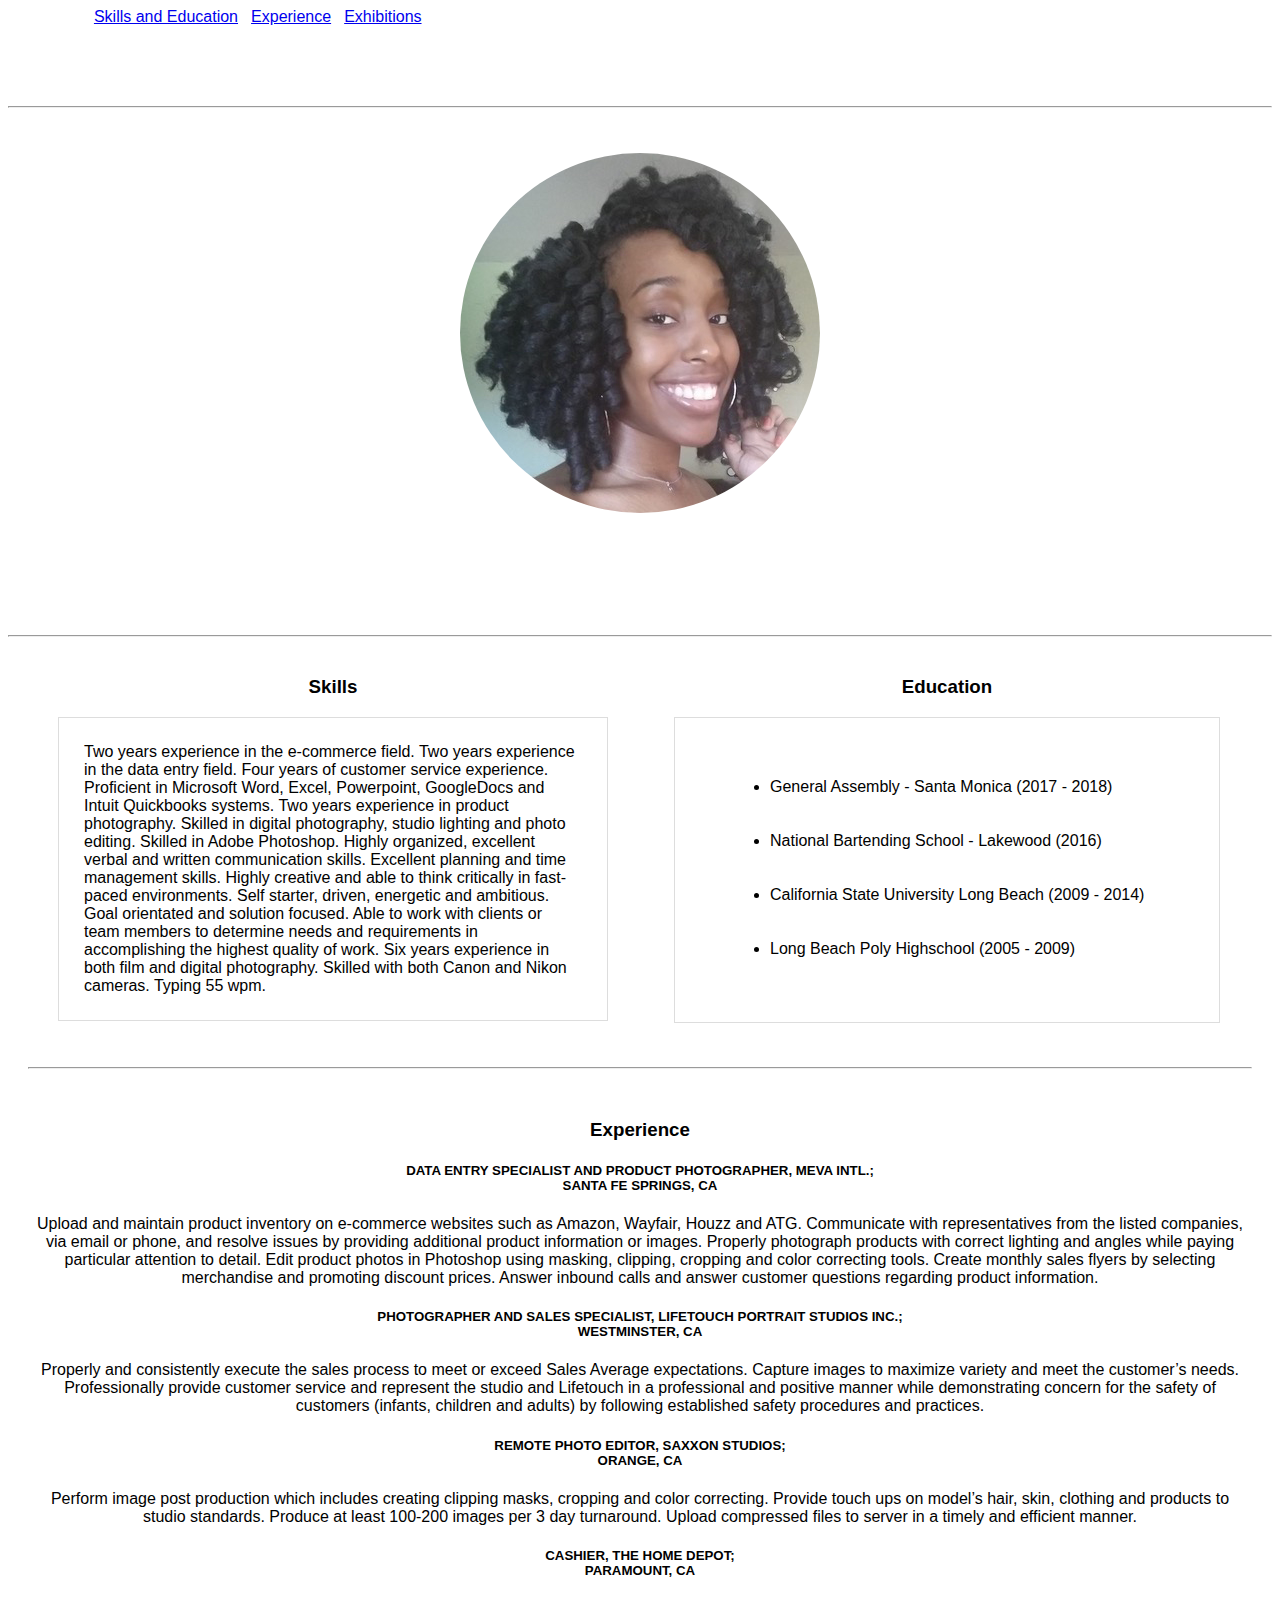
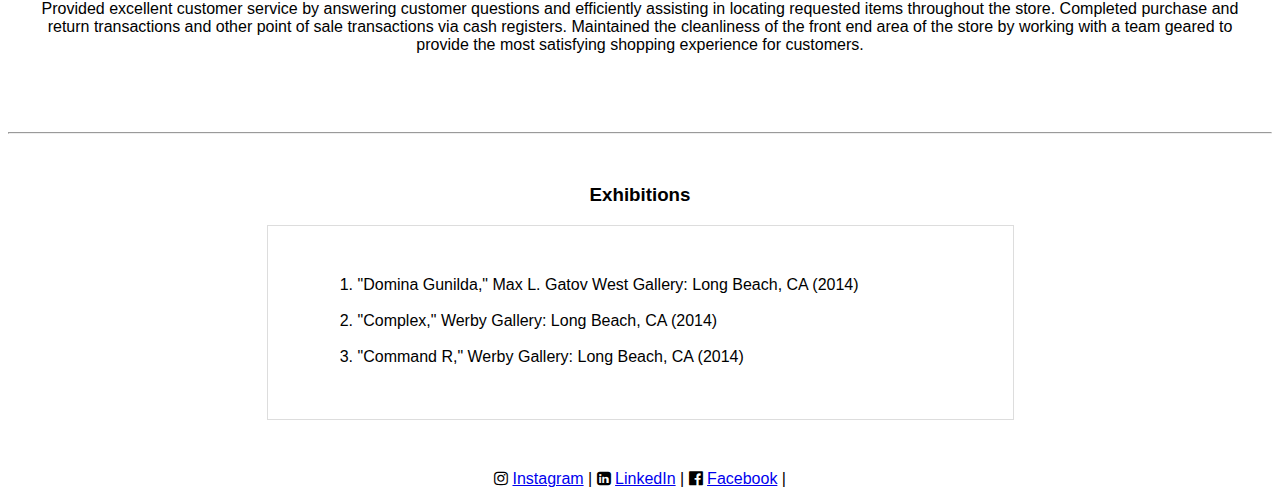
<file: Week1_homework/index.html>
<!DOCTYPE html>
<html lang="en">
    <head>
        <meta charset="utf-8">
        <meta name="description" content="Raven's resume website">
        <meta name="keywords" content="one, two, three">

        <title>Raven Sherman | Resume</title>
        
        <!-- Font Awesome -->
        <link rel="stylesheet" href="https://maxcdn.bootstrapcdn.com/font-awesome/4.7.0/css/font-awesome.min.css">

        <link rel="stylesheet" href="css/style.css">
    </head>
    <body>
        <nav>
            <strong>About Me</strong>
            |
            <a href="#mid">Skills and Education</a>
            |
            <a href="#experience">Experience</a>
            |
            <a href="#exhibitions">Exhibitions</a>
            |
        </nav>

        <div id="content">

            <h1>Raven Sherman</h1>
            <hr>
        <div id="upper" class="container">
            <img class="pic" src="images/raven.jpeg" alt="Avatar">
            <h3>Web Developer in the making!</h3>
            <p style="text-align: center">I'm Raven Sherman, and I'm studying web development.</p>
        </div>
            <hr>
        <div id="middle" class="container">
            <div id="mid" class="container">
                <div class="skills floatLeft">
                    <h3>Skills</h3>
                    <p>Two years experience in the e-commerce field. Two years experience in the data entry field. Four years of customer service experience. Proficient in Microsoft Word, Excel, Powerpoint, GoogleDocs and Intuit Quickbooks systems. Two years experience in product photography. Skilled in digital photography, studio lighting and photo editing. Skilled in Adobe Photoshop. Highly organized, excellent verbal and written communication skills. Excellent planning and time management skills. Highly creative and able to think critically in fast-paced environments. Self starter, driven, energetic and ambitious. Goal orientated and solution focused. Able to work with clients or team members to determine needs and requirements in accomplishing the highest quality of work. Six years experience in both film and digital photography. Skilled with both Canon and Nikon cameras. Typing 55 wpm.</p>
                </div>
                <div class="education floatRight">
                <h3>Education</h3>
                <ul class="educated">
                    <li>General Assembly - Santa Monica (2017 - 2018)</li><br><br>
                    <li>National Bartending School - Lakewood (2016)</li><br><br>
                    <li>California State University Long Beach (2009 - 2014)</li><br><br>
                    <li>Long Beach Poly Highschool (2005 - 2009)</li><br><br>
                </ul>
                </div>
                <div class="clear"></div>
            </div>
            <hr>
            <div id="experience" class="container">
                <h3>Experience</h3>
                <h5>DATA ENTRY SPECIALIST AND PRODUCT PHOTOGRAPHER, MEVA INTL.;<br> 
                SANTA FE SPRINGS, CA</h5>
                <p>Upload and maintain product inventory on e-commerce websites such as Amazon, Wayfair, Houzz and ATG. Communicate with representatives from the listed companies, via email or phone, and resolve issues by providing additional product information or images. Properly photograph products with correct lighting and angles while paying particular attention to detail. Edit product photos in Photoshop using masking, clipping, cropping and color correcting tools. Create monthly sales flyers by selecting merchandise and promoting discount prices. Answer inbound calls and answer customer questions regarding product information.</p>
                <h5>PHOTOGRAPHER AND SALES SPECIALIST, LIFETOUCH PORTRAIT STUDIOS INC.;<br>
                WESTMINSTER, CA</h5>
                <p>Properly and consistently execute the sales process to meet or exceed Sales Average expectations. Capture images to maximize variety and meet the customer’s needs. Professionally provide customer service and represent the studio and Lifetouch in a professional and positive manner while demonstrating concern for the safety of customers (infants, children and adults) by following established safety procedures and practices.</p>
                <h5>REMOTE PHOTO EDITOR, SAXXON STUDIOS;<br>
                ORANGE, CA</h5>
                <p>Perform image post production which includes creating clipping masks, cropping and color correcting. Provide touch ups on model’s hair, skin, clothing and products to studio standards. Produce at least 100-200 images per 3 day turnaround. Upload compressed files to server in a timely and efficient manner.</p>
                <h5>CASHIER, THE HOME DEPOT;<br>
                PARAMOUNT, CA</h5>
                <p>Provided excellent customer service by answering customer questions and efficiently assisting in locating requested items throughout the store. Completed purchase and return transactions and other point of sale transactions via cash registers. Maintained the cleanliness of the front end area of the store by working with a team geared to provide the most satisfying shopping experience for customers.</p>
            </div>
        </div>
            <hr>
            <div id="exhibitions" class="container">
                <h3>Exhibitions</h3>
                <ol>
                    <li>"Domina Gunilda," Max L. Gatov West Gallery: Long Beach, CA (2014)</li><br>
                    <li>"Complex," Werby Gallery: Long Beach, CA (2014)</li><br> 
                    <li>"Command R," Werby Gallery: Long Beach, CA (2014)</li><br>
                </ol>
            </div>
        </div>


        <footer id="footer">
            <i class="fa fa-instagram" aria-hidden="true"></i>
            <a href="https://www.instagram.com/ravenhelena/">Instagram</a>
            |
            <i class="fa fa-linkedin-square" aria-hidden="true"></i>
            <a href="https://www.linkedin.com/in/raven-sherman-591a16ba">LinkedIn</a>
            |
            <i class="fa fa-facebook-official" aria-hidden="true"></i>
            <a href="https://www.facebook.com/raven.sherman.3">Facebook</a>
            |
        </footer>

    </body>
</html>
</file>
<file: Week1_homework/css/style.css>
body {
    font-family: Arial;
    background-image: url(https://upload.wikimedia.org/wikipedia/commons/5/59/Long_beach3.jpg);
    background-repeat: no-repeat;
    background-size: 100%;
    background-attachment: local;
}

/*h1 {
    border: 1px solid #999;
}*/

.skills p {
    border: 1px solid #DDD;
    padding: 25px;
}

.education p {
	padding: 25px 25px 97px 25px;
}

.experience {
	text-align: center;
}

ol {
    border: 1px solid #DDD;
}

.clear {
	clear: both;
}

.box1{
	display: inline;
}

.skills, .education {
	width: 550px;
	margin: 0px 30px 0px 30px;
}

.floatLeft {
	float: left;
}

.educated {
	border: 1px solid #DDD;
	padding: 60px 25px 28px 95px;
	margin: 2px 2px;
}

.floatRight {
	float: right;
}

.pic {
	display: block;
	margin: 0 auto;
	border-radius: 100%;
	border: solid 10px
	}

#experience, #footer , h3, h1 {
	text-align: center;
}

#experience, #exhibitions {
	margin: 50px 0px;
}

#mid {
	margin: 20px 0px 30px 0px;
}

#middle {
	background-color: white;
	padding: 0px 20px 20px 20px;
	margin: auto;
}

#upper {
	color: white;
	margin: 35px 0px;
}

ol {
	width: 600px;
	padding: 50px 55px 35px 90px;
	margin: auto;
}

h1 {
	color: white;
}

nav {
	color: #FFF;
}
</file>
